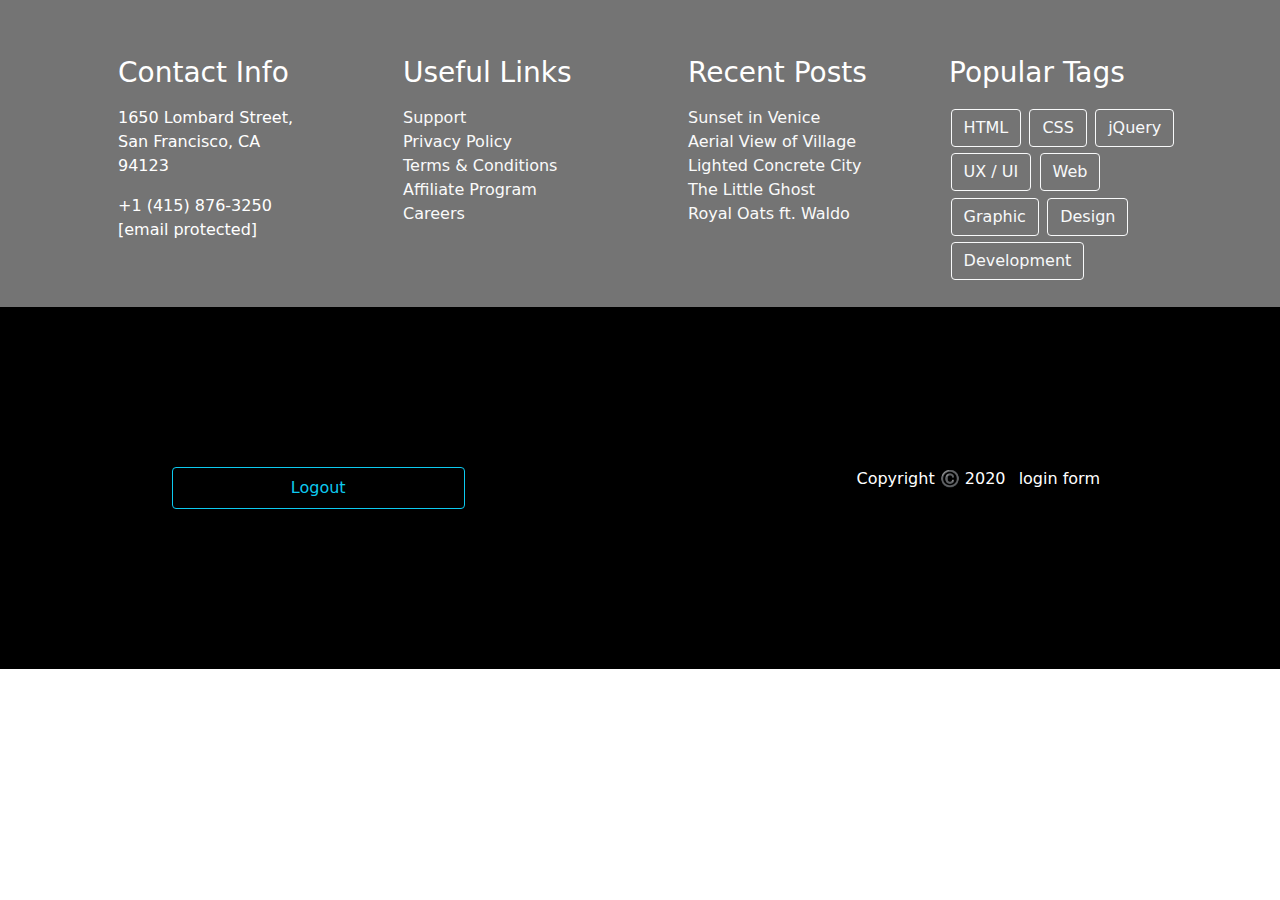
<file: home.html>
<html>

    <head>
      <title>getbootstrap</title>
      <link rel="preconnect" href="https://fonts.googleapis.com">
      <link rel="preconnect" href="https://fonts.gstatic.com" crossorigin>
      <link href="https://fonts.googleapis.com/css2?family=Open+Sans:wght@800&display=swap" rel="stylesheet">

      <link rel="stylesheet" href="all.min.css">
      <link rel="stylesheet" href="bootstrap.min.css">
      <link rel="stylesheet" href="css/index_style.css">


    </head>

    <body>
        
        <section class="info">

            <div class="container text-white">
        
        
             
                <div class="row">
                  <div class="col-md-3 p-5">
                    <div>
                      <h3>
                        Contact Info
                      </h3>
                      <p>
                        1650 Lombard Street,
                        San Francisco, CA 94123
                      </p>
                      <p>
                        +1 (415) 876-3250
                        [email protected]
                      </p>
                    </div>
                  </div>
                  <div class="col-md-3 p-5">
                    <div>
                      <h3>Useful Links
                      </h3>
                      <ul>
                        <li>
                          <a href="#">Support</a>
                        </li>
                        <li>
                          <a href="#">Privacy Policy</a>
                        </li>
                        <li>
                          <a href="#">Terms & Conditions</a>
                        </li>
                        <li>
                          <a href="#">Affiliate Program</a>
                        </li>
                        <li>
                          <a href="#">Careers</a>
                        </li>
                      </ul>
                    </div>
                  </div>
                  <div class="col-md-3 p-5">
                    <div>
                      <h3>
                        Recent Posts
                      </h3>
                      <ul>
                        <li>
                          <a href="#">Sunset in Venice</a>
                        </li>
                        <li>
                          <a href="#">Aerial View of Village</a>
                        </li>
                        <li>
                          <a href="#">Lighted Concrete City</a>
                        </li>
                        <li>
                          <a href="#">The Little Ghost</a>
                        </li>
                        <li>
                          <a href="#">Royal Oats ft. Waldo</a>
                        </li>
                      </ul>
                    </div>
                  </div>
                  <div class="col-md-3  col-xl-3 p-4 mt-4 tags">
                    <div class="widget">
                      <h3>
                        Popular Tags
                      </h3>
                      <a href="#"><button type="button" class="btn btn-outline-light">HTML</button></a>
                      <a href="#"><button type="button" class="btn btn-outline-light">CSS</button></a>
                      <a href="#"><button type="button" class="btn btn-outline-light">jQuery</button></a>
                      <a href="#"><button type="button" class="btn btn-outline-light">UX / UI</button></a>
                      <a href="#"><button type="button" class="btn btn-outline-light">Web</button></a>
                      <a href="#"><button type="button" class="btn btn-outline-light">Graphic</button></a>
                      <a href="#"><button type="button" class="btn btn-outline-light">Design</button></a>
                      <a href="#"><button type="button" class="btn btn-outline-light">Development</button></a>
        
                    </div>
                  </div>
        
                </div>
              </div>
            </div>
          </section>
          <footer>
            <div class="container text-white d-flex justify-content-between">
              <div class=" col-sm-5">
                <a onclick="logout()" class="btn btn-outline-info w-75 m-auto  " href="index.html">Logout</a>
              </div>
              <!-- <button  class="btn btn-outline-danger" onclick="deleteItems()">
                clear storage
</button> -->
              <div class="last">
                Copyright ©️ 2020 <a href="#">login form</a>
              </div>
    
            </div>
          </footer>
    </body>
</html>
</file>
<file: css/index_style.css>
*{
    padding: 0;
    margin: 0;
}

.info {

background-color: rgb(116, 116, 116);
 
}

.info ul {
  list-style: none;
  padding: 0;
  margin: 0;
}

.info-btn a {
  text-decoration: none;
  color: #f38383;


}

.info-btn i {
  font-size: 3rem !important;
  background-color: #fff !important;


}

.info-btn:hover i {

  background-color: #1b1b1b !important;
}

.widget button {
  margin: .2rem .1rem;

}

.info ul li a {
  color: #fafafa;
  text-decoration: none;
  transition: all 1s;
}

.info ul li a:hover {
  color: #f25454 !important;
}

.info h3 {
  padding: .5rem 0rem;
}

.info .btn {
  background: none;
}

.info .btn:hover {
  color: #f25454 !important;
  border-color: #f25454 !important;
}

footer {
  background-color: black;
  padding: 10rem;
  
}

footer a {
  color: white;
  text-decoration: none;
  padding: .5rem !important;
}

footer a:hover {
  color: #f25454;

}

footer i:hover {
  color: #f25454;

}
</file>
